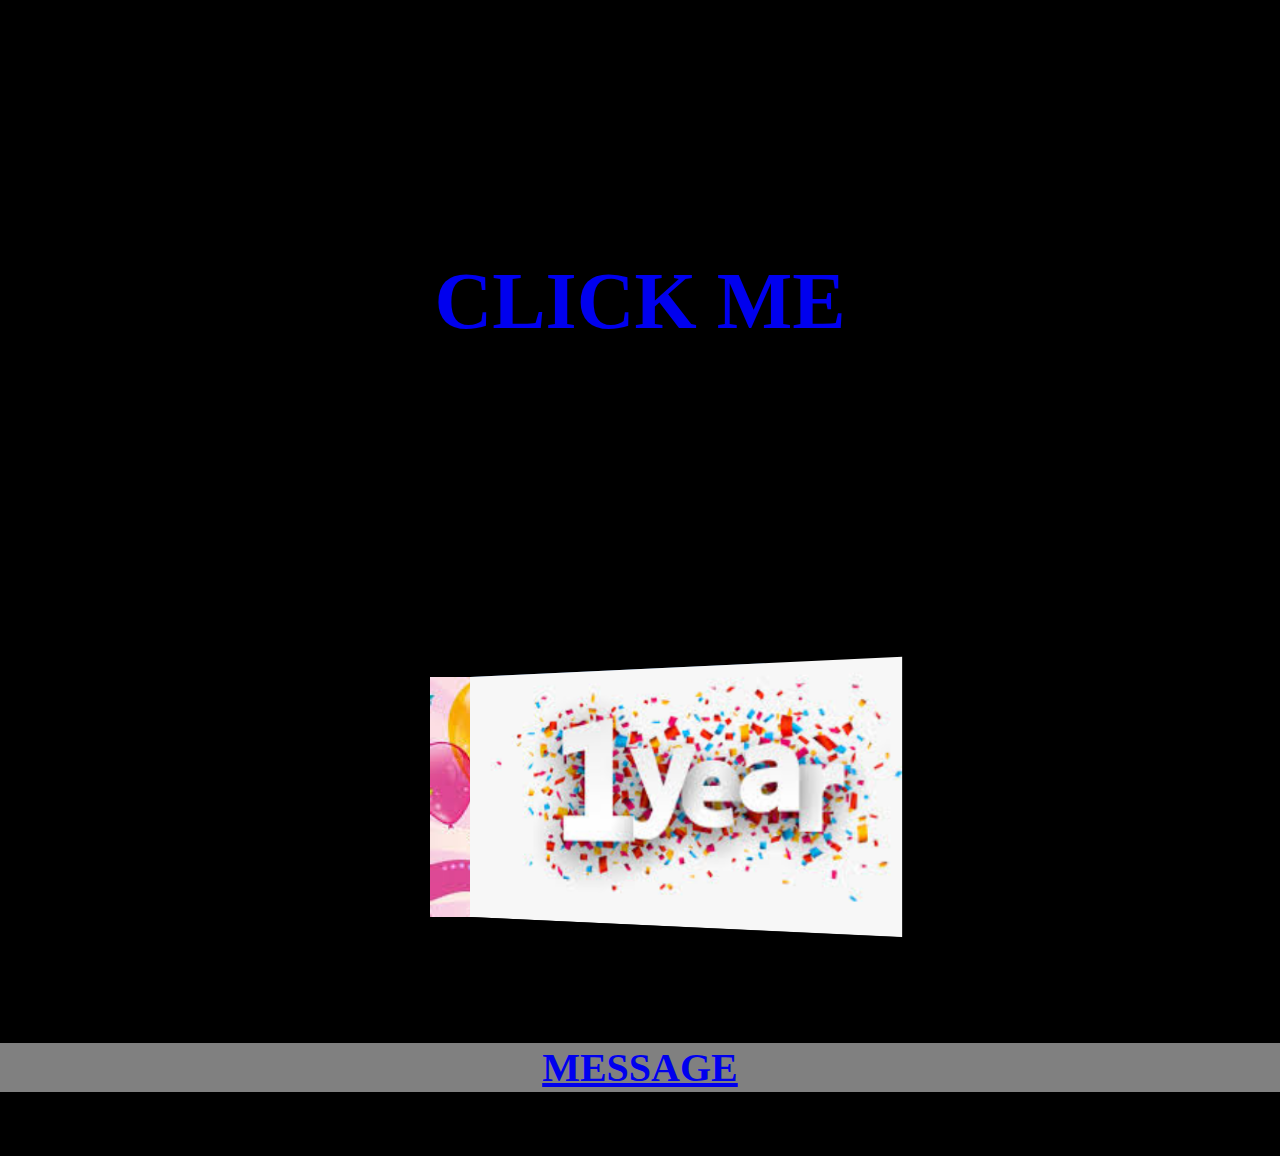
<file: index.html>
<html>
<head>
<link rel="stylesheet" href="c.css">

<body>
<h2 class="text-area">CELEBRATION</h2>
<h3 class="glow"><a href="ind.html">CLICK ME</a></h3>

<div class="container">
<div class="cover">
<figure class="front"></figure>
<figure class="back"></figure>
</div>
</div>
 <h1>
        <span>S</span>
        <span>E</span>
        <span>C</span>
        <span>-</span>
        <span>F</span>
    </h1>
<h4><a href="hello.html">MESSAGE</a></h4>

</body>
</head>
</html>
</file>
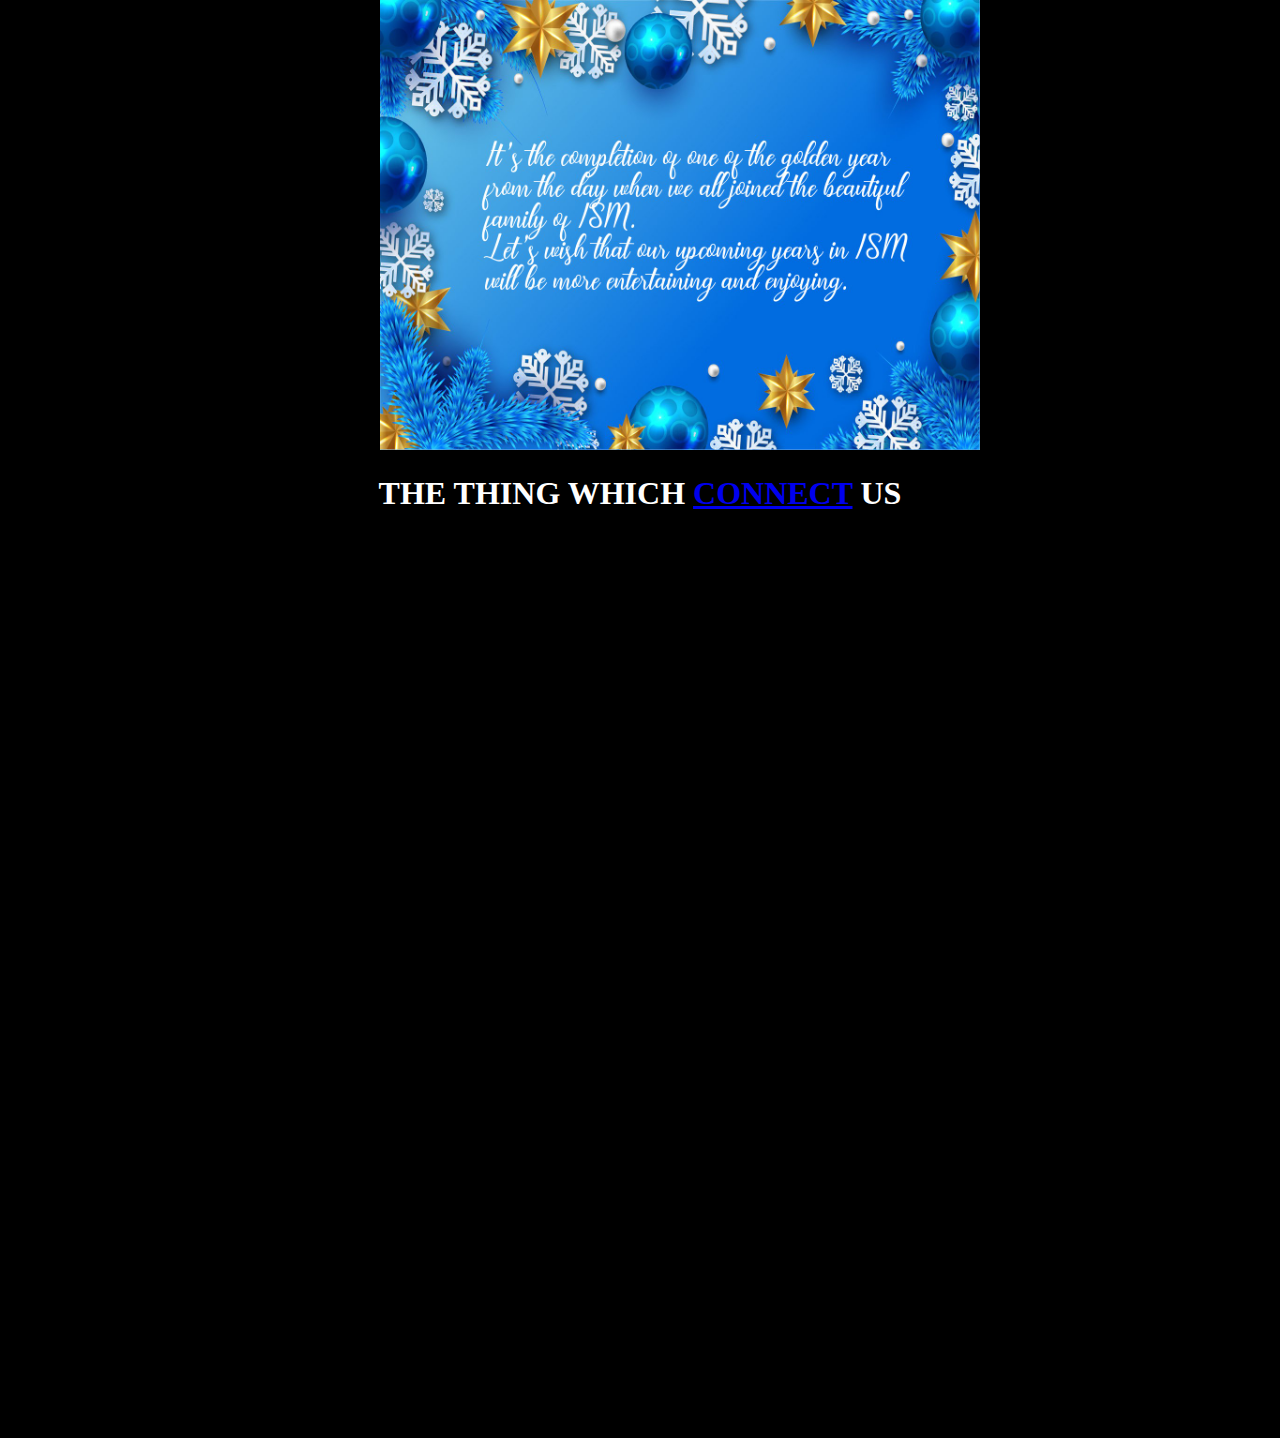
<file: hello.html>
<!DOCTYPE html>
<html>
<head>
	
	<link rel="stylesheet" type="text/css" href="fire.css">
	<script type="text/javascript" src="fire.js"></script>
</head>
<body>
<img src="Title.jpg">
<h1> THE THING WHICH <a href="new 19.html">CONNECT</a> US</h1>
<canvas id="canvas"></canvas>


</body>
</html>
</file>
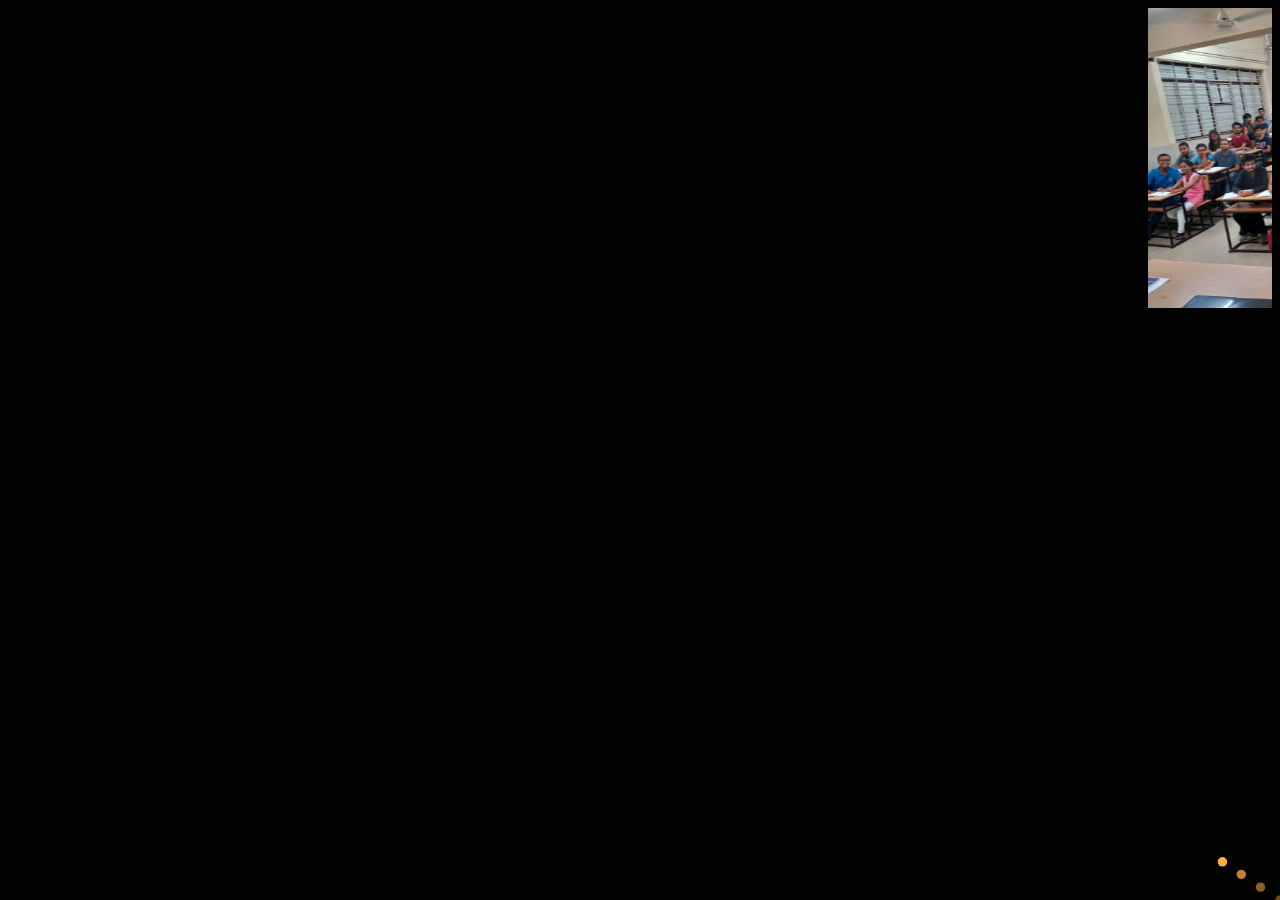
<file: ind.html>
<!DOCTYPE html>
<html lang="en">

<head>
    <meta charset="UTF-8">
    <meta name="viewport" content="width=device-width, initial-scale=1.0">
    <title>Celebration</title>
    <link rel="stylesheet" href="style.css">
</head>

<body>
<marquee scrollamount=15>
<img src="IMG-20200529-WA0028.jpg">
<img src="IMG-20190905-WA0005.jpg">
<img src="IMG-20200529-WA0025.jpg">

<img src="IMG-20190911-WA0003.jpg">
<img src="IMG-20190911-WA0001.jpg">
</marquee>
    <canvas id="Canvas"></canvas>
    <script src="app.js"></script>
</body>

</html>
</file>
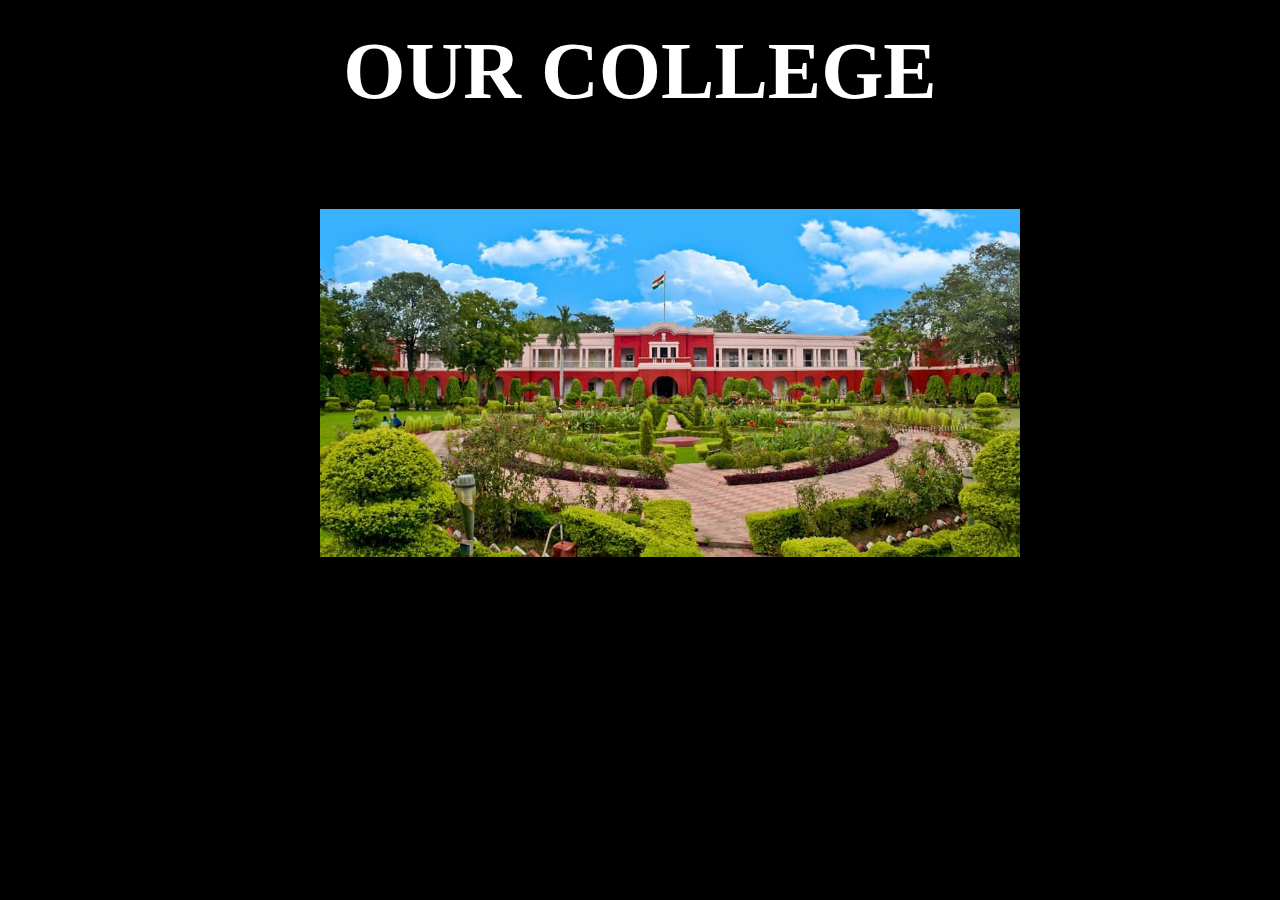
<file: new 19.html>
<html>
<head>
<body>
<style>
.glow {
  font-size: 80px;
  color: #fff;
  text-align: center;
  -webkit-animation: glow 1s ease-in-out infinite alternate;
  -moz-animation: glow 1s ease-in-out infinite alternate;
  animation: glow 1s ease-in-out infinite alternate;
  margin-top: 2%;
  
}

@-webkit-keyframes glow {
  from {
    text-shadow: 0 0 10px #fff, 0 0 20px #fff, 0 0 30px #e60073, 0 0 40px #e60073, 0 0 50px #e60073, 0 0 60px #e60073, 0 0 70px #e60073;
  }
  
  to {
    text-shadow: 0 0 20px #fff, 0 0 30px #ff4da6, 0 0 40px #ff4da6, 0 0 50px #ff4da6, 0 0 60px #ff4da6, 0 0 70px #ff4da6, 0 0 80px #ff4da6;
  }
}
body{
background-color:#000;
margin: 0;
}
img{
margin-top:1%;
margin-left:320px;
width: 700px;
}
@media(max-width:1028px){

img{
width: 100%;
margin-left: 0;
}
}
</style>
<h3 class="glow">OUR COLLEGE</h3>
<img src="FB_IMG_1591971875565%20(1).jpg">
</body>
</head>
</html>
</file>
<file: c.css>
*,*:after,*:before{
	-webkit-box-sizing: border-box;
	-moz-box-sizing: border-box;
	-ms-box-sizing:border-box;
	box-sizing:border-box;
	
	
}


*{
margin: 0;
padding: 0;
}
html,body{
width:100%;
height:100%;

}
body{
background: #000;


}
.container {

width: 420px;
height: 240px;
background: url(qq.jpg);
background-size:cover;
position: relative;
left: 50%;
top:50%;
transform: translate(-50%,-50%);
perspective: 1000px;
}
.cover{
width: 300px;
height: 200px;
position: absolute;
left: 40px;
background-color: #345b8c;
transform: rotateY(-20deg);
transform-style: preserve-3d;
transform-origin: left;
transition: all .5s ease-in;

}
.container:hover .cover{
transform: rotateY(-180deg);
}

figure{
margin: 0;

position: absolute;
width: 420px;
height: 240px;

backface-visibility: hidden;
}
figure.front{
background: url(ee.jpg); 
background-size:cover;

}

figure.back{

background: url(img.jpg); 
background-size:cover;
transform: rotateY(180deg);
}
.text-area{
position: absolute;
top: 11%;
left:50%;
transform: translate(-50%,-50%);
margin: 0;
font-weight: 900;
font-size: 7em;
animation-name:animate;
animation-duration: 6s;
animation-direction: alternate;
animation-iteration-count: infinite;
padding: 40px;
line-height: 1.5;
text-transform: uppercase; 

}
@keyframes animate{
      0%,100%{
      text-shadow: 0 0 40px red;
  }
25%{
text-shadow: 0 0 40px orange;
}
50%{
text-shadow: 0 0 40px forestgreen;
}
75%{
text-shadow: 0 0 40px orange;
}

}
h1
{
    font-size: 6em;
    color: #000;
    font-weight: 500;
	
	margin-top:300px;
	text-align:center;
	

}
h1 span
{
    animation: animatee 2s linear 50;
}
h1 span:nth-child(1){
    animation-delay: 0s;
}
h1 span:nth-child(2){
    animation-delay: 0.2s;
}
h1 span:nth-child(3){
    animation-delay: 0.4s;
}
h1 span:nth-child(4){
    animation-delay: 0.6s;
}
h1 span:nth-child(5){
    animation-delay: 0.8s;
}
@keyframes animatee
{
    0%,80%
    {
        color: #333;
        text-shadow: none;
    }
    100%
    {
        color: #fff;
        text-shadow: 0 0 10px #fff,
                    0 0 20px #fff,
                    0 0 40px #fff,
                    0 0 80px #fff,
                    0 0 120px #fff,
                    0 0 160px #fff;
    }
}
.glow {
  font-size: 80px;
  color: #fff;
  text-align: center;
  -webkit-animation: glow 1s ease-in-out infinite alternate;
  -moz-animation: glow 1s ease-in-out infinite alternate;
  animation: glow 1s ease-in-out infinite alternate;
  margin-top: 20%;
  
}

@-webkit-keyframes glow {
  from {
    text-shadow: 0 0 10px #fff, 0 0 20px #fff, 0 0 30px #e60073, 0 0 40px #e60073, 0 0 50px #e60073, 0 0 60px #e60073, 0 0 70px #e60073;
  }
  
  to {
    text-shadow: 0 0 20px #fff, 0 0 30px #ff4da6, 0 0 40px #ff4da6, 0 0 50px #ff4da6, 0 0 60px #ff4da6, 0 0 70px #ff4da6, 0 0 80px #ff4da6;
  }
}
h3 a{
	text-decoration: none;
	
}


@media (max-width:1028px){
	.glow{
		
		margin-top: 50%;
	}
	
}
h4{
	
	color: #fff;
	font-size:40px;
	text-align:center;
	margin-top: 45px;
	border:1px solid grey;
	background-color: grey;
	box-sizing:border-box;
	
}
@media (max-width:1028px){
	h4{
		margin-top: 90%;
	}
}
</file>
<file: fire.css>
body, html{
	margin: 0px;
	height: 100%;
	overflow-y: hidden;
	background-color:#000;

}
img {
	margin-left: 380px;
	width:600px;
	
}
@media (max-width: 1028px){
	img{
		width: 100%;
		margin-left: 0;
	}
	
	
}
h1{
	
	text-align:center;
	color:#fff;
}
</file>
<file: style.css>
body {
    
    color: #fff;
    text-align: center;
}

canvas {
    position: fixed;
    top: 0;
    left: 0;
    width: 100%;
    height: 100%;
    z-index: -1;
}
img {
	width: 400px;
	height:300px;
	
}
</file>
